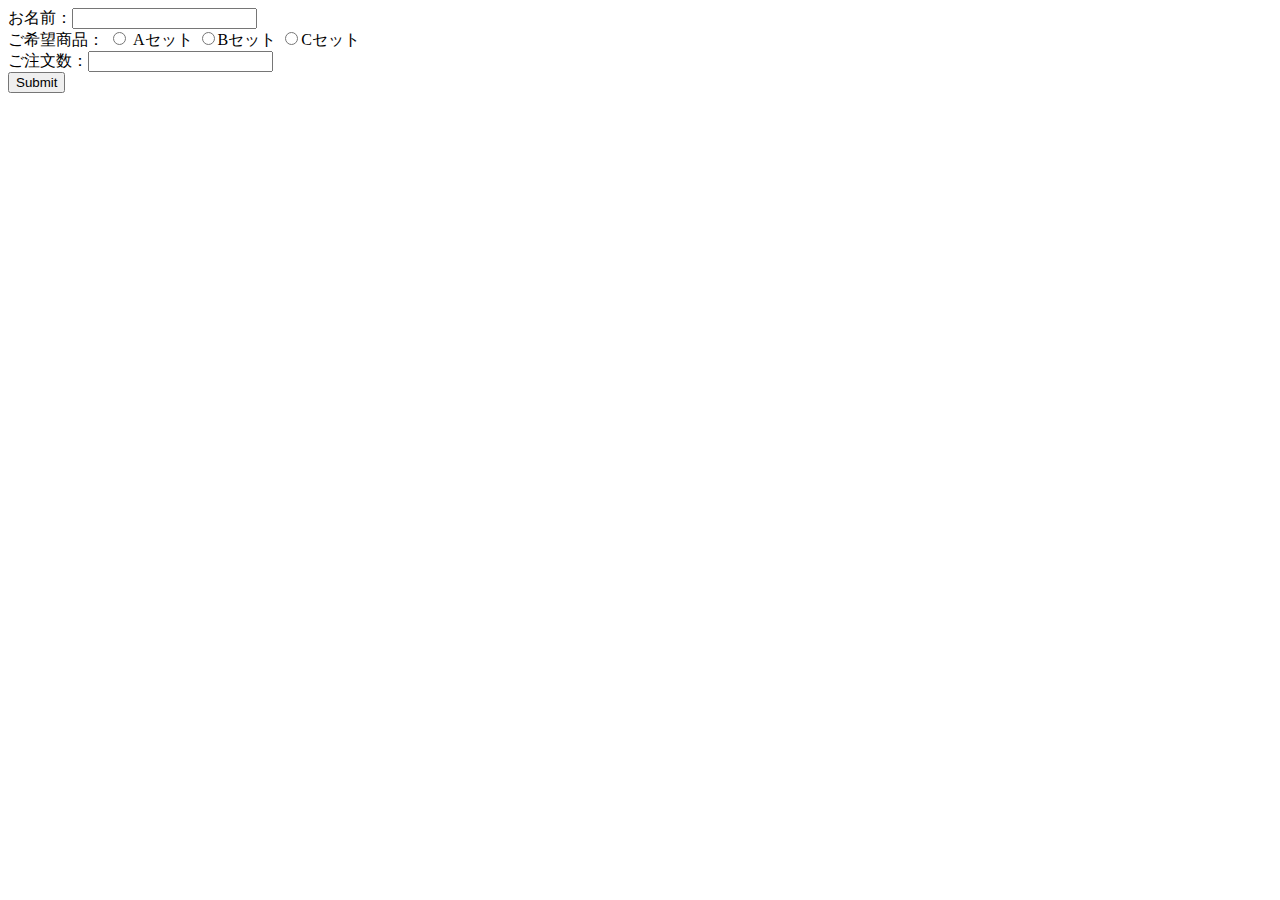
<file: src/php01/config/index.html>
<!DOCTYPE html>
<html lang="eja">
<head>
    <meta charset="UTF-8">
    <meta http-equiv="X-UA-Compatible" content="IE=edge">
    <meta name="viewport" content="width=device-width, initial-scale=1.0">
    <title>Document</title>
</head>
<body>
    <form action="result.php" method="POST">
        <label>お名前：<input type="text" name="name"></label> <br/>
        <label>ご希望商品：
            <input type="radio" name="select" value="Aセット"> Aセット
            <input type="radio" name="select" value="Bセット" >Bセット
            <input type="radio" name="select" value="Cセット">Cセット
        </label> <br />
        <label>ご注文数：<input type="number" name="number"></label> <br />
        <input type="submit" name="submit">
    </form>
</body>
</html>
</file>
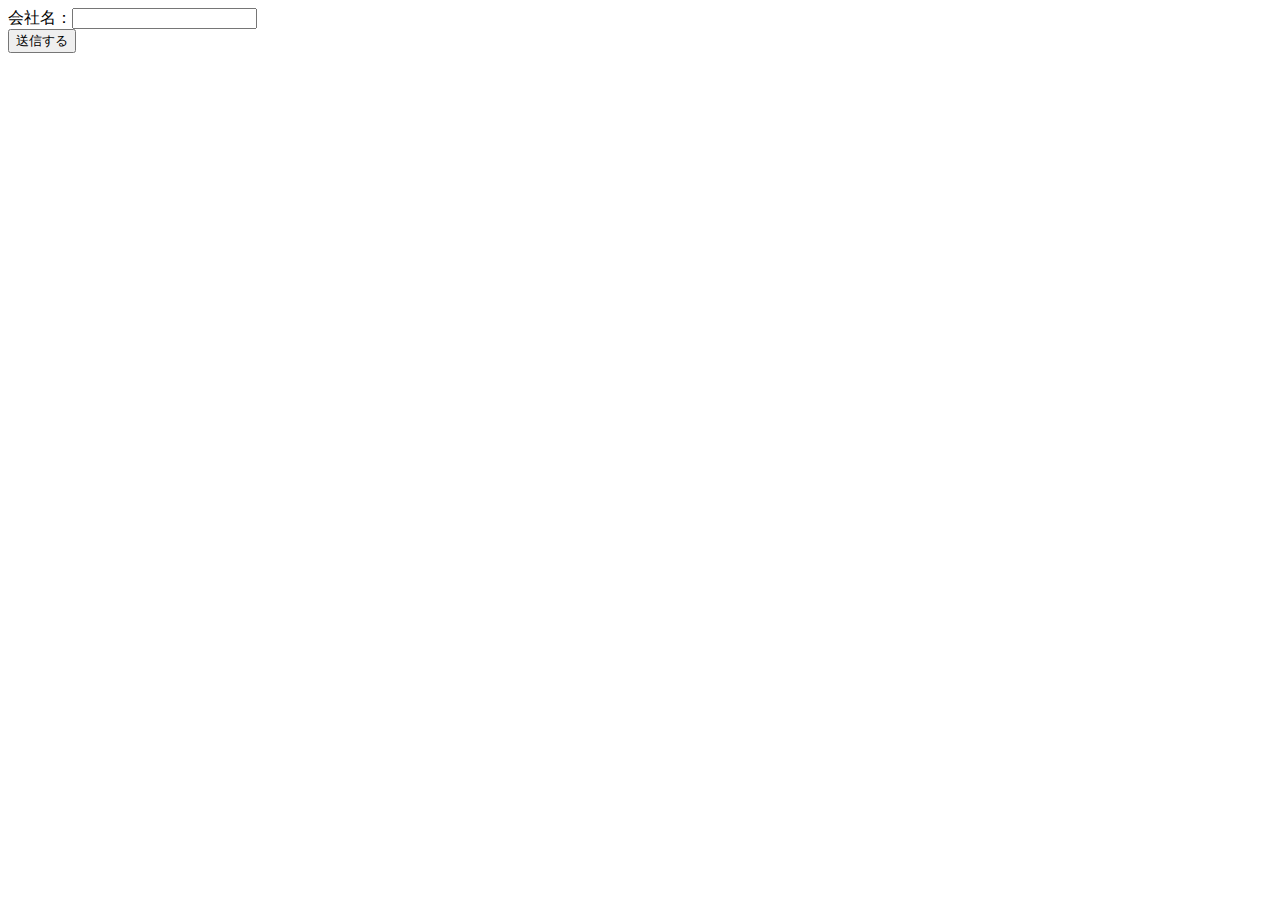
<file: src/php01/config/course.html>
<!DOCTYPE html>
<html lang="ja">
<head>
    <meta charset="UTF-8">
    <meta http-equiv="X-UA-Compatible" content="IE=edge">
    <meta name="viewport" content="width=device-width, initial-scale=1.0">
    <title>Document</title>
</head>
<body>
    <form action="course.php" method="GET">
        <label>会社名：<input type="text" name="company"></label>
        <br />
        <input type="submit" name="submit" value="送信する" />
    </form>
</body>
</html>
</file>
